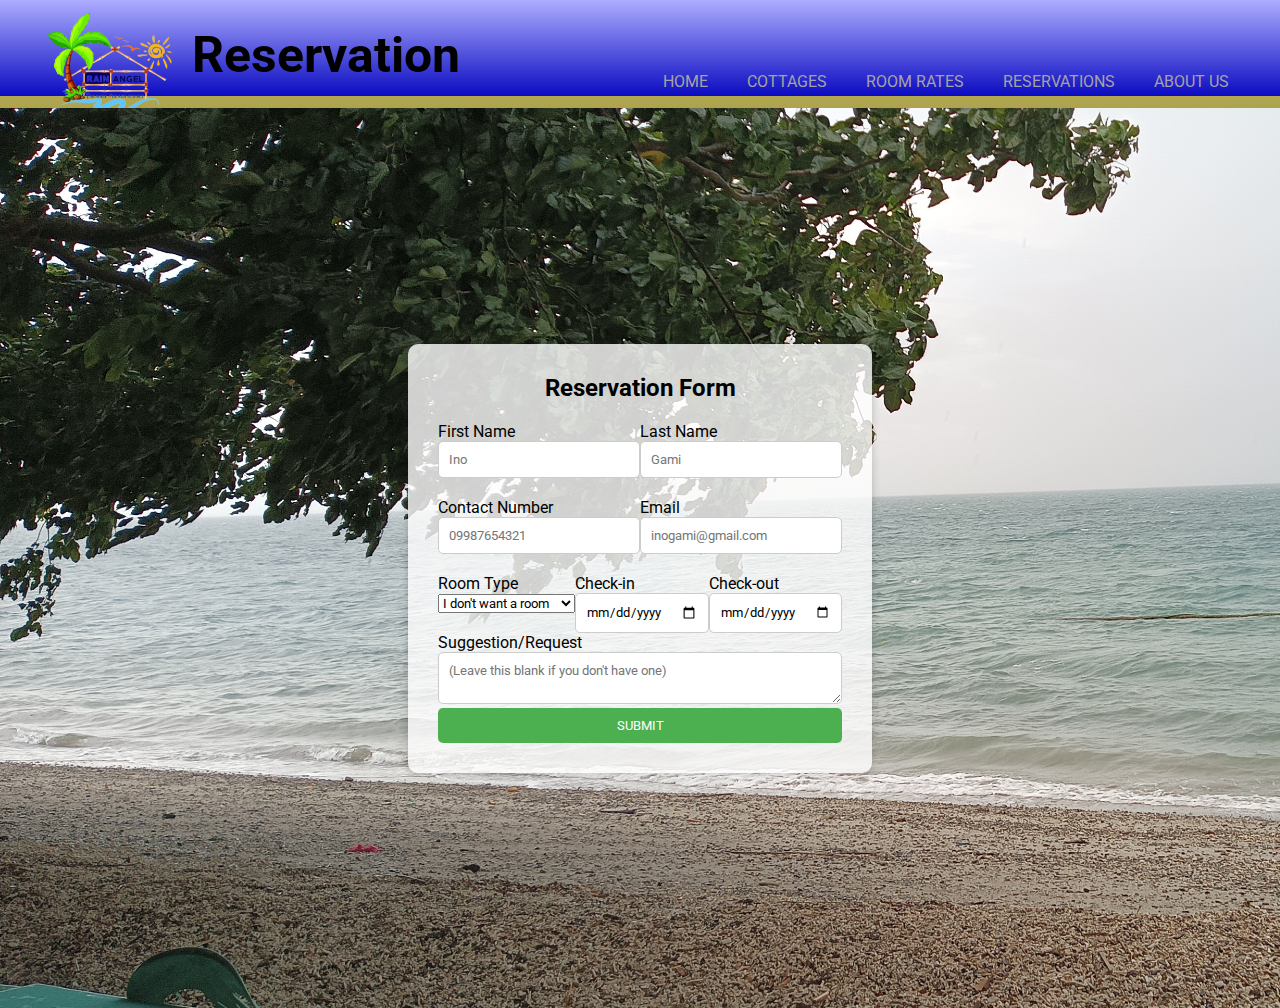
<file: reservations.html>
<!DOCTYPE html>
<html lang="en">
<head>
    <meta charset="UTF-8">
    <meta name="viewport" content="width=device-width, initial-scale=1.0">
    <title>Reservations</title>
    <link rel="stylesheet" href="reservations.css">
    <link rel="icon" type="image/jpg" href="images/logo.png">
</head>
<body>
    <header>
        <h1>Reservation</h1>
        <img src="images/logo.png" alt="logo" class="logo">
        <nav>
            <ul>
                <li><a href="index.html">HOME</a></li>
                <li><a href="cottages.html">COTTAGES</a></li>
                <li><a href="room-rates.html">ROOM RATES</a></li>
                <li><a href="reservations.html">RESERVATIONS</a></li>
                <li><a href="about-us.html">ABOUT US</a></li>
            </ul>
        </nav>
    </header>
    <main>
        <div class="blurry-background"></div>
        <div class="form-container">
            <form>
                <div class="reservationf">
                    <h2>Reservation Form</h2>
                </div>
                <div class="row">
                    <div class="input-group">
                        <label for="firstname">First Name</label><br>
                        <input type="text" placeholder="Ino" name="firstname" id="firstname" required><br>
                    </div>
                    <div class="input-group">
                        <label for="lastname">Last Name</label><br>
                        <input type="text" placeholder="Gami" name="lastname" id="lastname" required><br>
                    </div>
                </div>
                <div class="row">
                    <div class="input-group">
                        <label for="cellno">Contact Number</label><br>
                        <input type="tel" placeholder="09987654321" name="cellno" id="cellno" required><br>
                    </div>
                    <div class="input-group">
                        <label for="email">Email</label><br>
                        <input type="email" placeholder="inogami@gmail.com" name="email" id="email" required><br>
                    </div>
                </div>
                <div class="row">
                    <div class="roomtype">
                        <label for="dropdown">Room Type</label><br>
                        <select id="dropdown">
                            <option value="premium_a">Premium A</option>
                            <option value="premium_b">Premium B</option>
                            <option value="dormitory">Dormitory</option>
                            <option value="dormitory_pro">Dormitory Pro</option>
                            <option value="standard_singles">Standard Singles</option>
                            <option value="standard_singles_up">Standard Singles UP</option>
                            <option value="no_room" selected>I don't want a room</option>
                        </select>
                    </div>
                    <div class="input-group">
                        <label for="check-in">Check-in</label><br>
                        <input type="date" name="check-in" id="check-in" required><br>
                    </div>
                    <div class="input-group">
                        <label for="checkout">Check-out</label><br>
                        <input type="date" name="check-out" id="check-out" required><br>
                    </div>
                </div>
                <div class="textarea">
                    <label for="suggestion">Suggestion/Request</label><br>
                    <textarea placeholder="(Leave this blank if you don't have one)" id="suggestion"></textarea>
                </div>
                <button type="submit" class="submit">SUBMIT</button>
            </form>
        </div>
    </main>
    <footer>
    </footer>
</body>
</html>
</file>
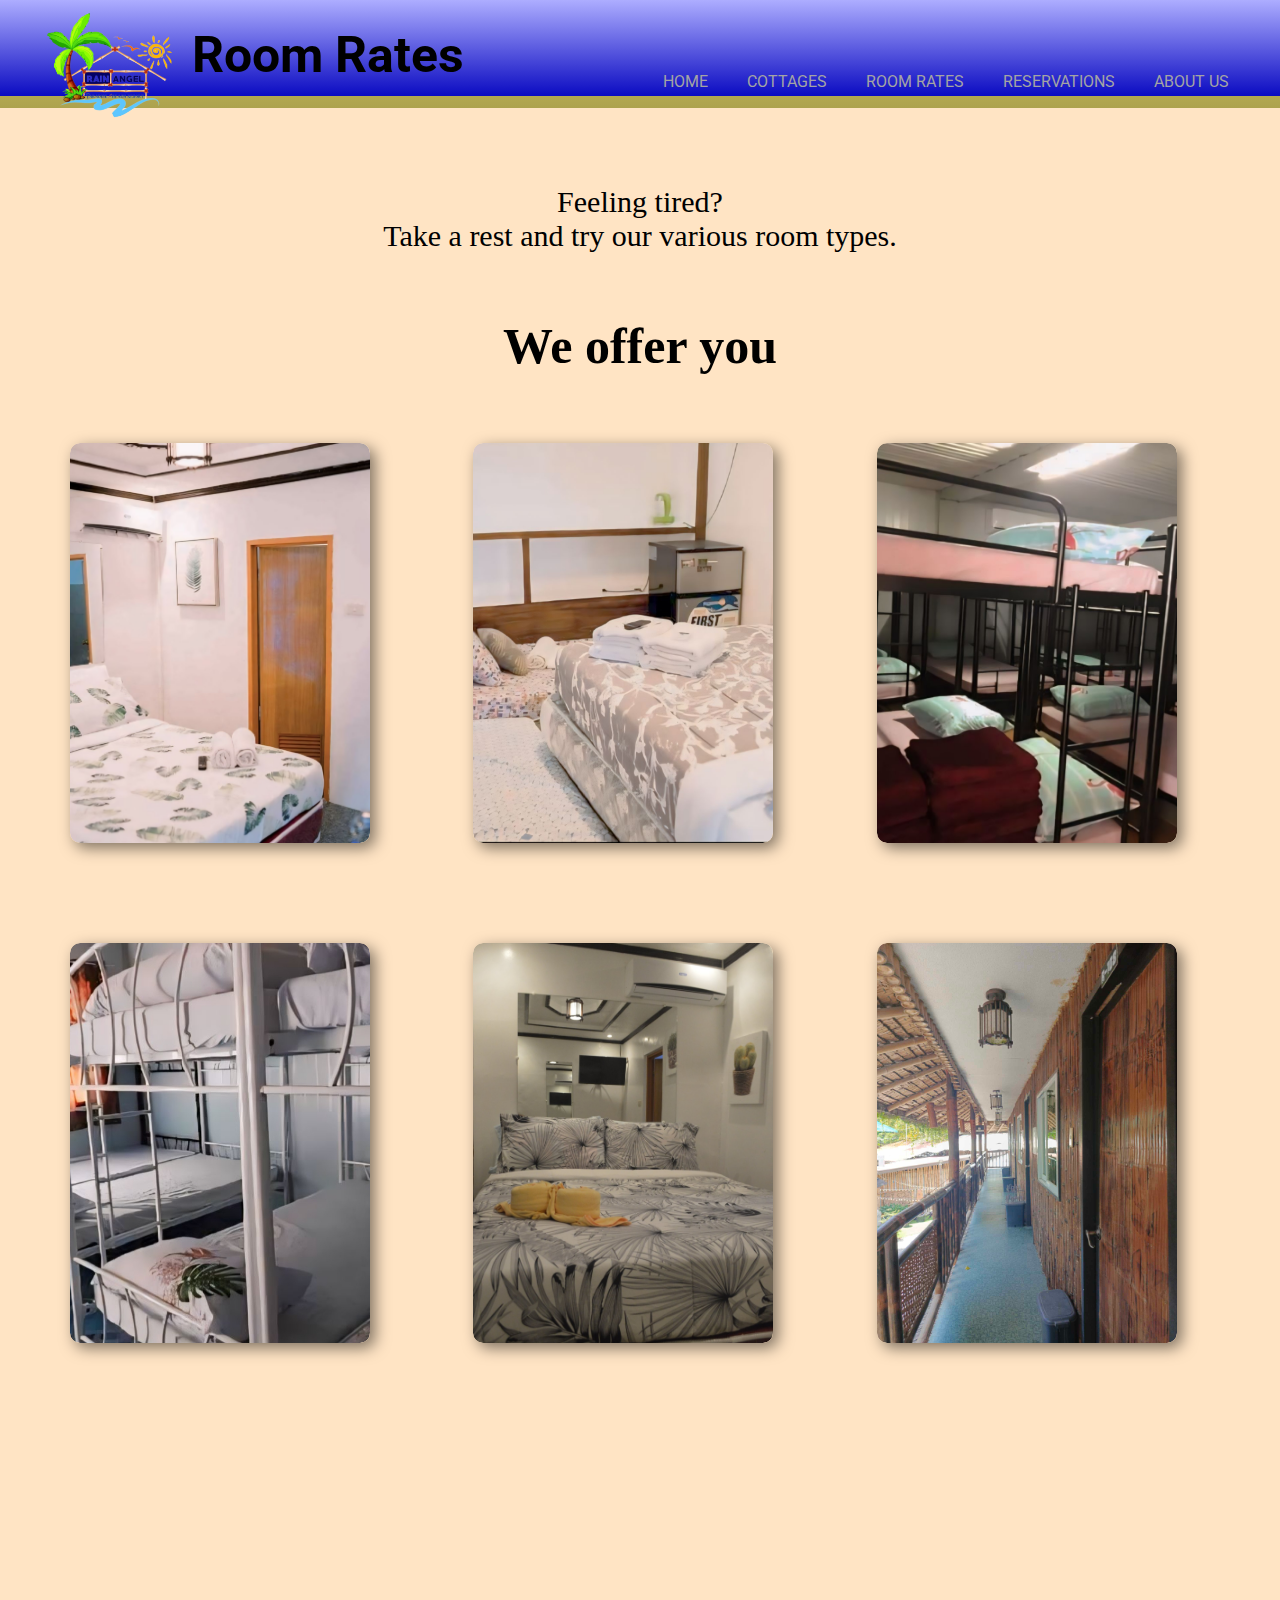
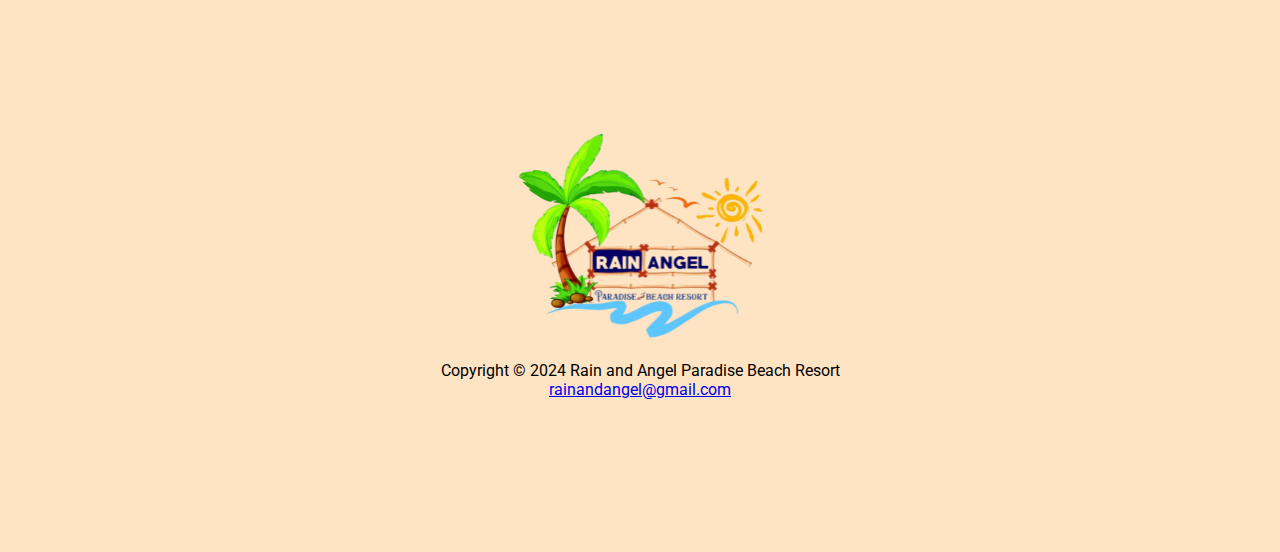
<file: room-rates.html>
<!DOCTYPE html>
<html lang="en">
<head>
    <meta charset="UTF-8">
    <meta name="viewport" content="width=device-width, initial-scale=1.0">
    <title>Rain and Angel Paradise Beach Resort</title>
    <link rel="stylesheet" href="room-rates.css">
    <link rel="icon" type="image/jpg" href="images/logo.png">
</head>
<body>
    <div class="wrapper">
        <header>
            <h1>Room Rates</h1>
            <img src="images/logo.png" alt="logo" class="logo">
            <nav>
                <ul>
                    <li><a href="index.html">HOME</a></li>
                    <li><a href="cottages.html">COTTAGES</a></li>
                    <li><a href="room-rates.html">ROOM RATES</a></li>
                    <li><a href="reservations.html">RESERVATIONS</a></li>
                    <li><a href="about-us.html">ABOUT US</a></li>
                </ul>
            </nav>
        </header>
        
        <main>
        <div class="container">
            <div class="features">
                <div class="introdescription">
                    <p>Feeling tired?</p>
                    <p>Take a rest and try our various room types.</p>
                </div>
                <h2 class="room-feats">We offer you</h2>   
            </div>
            <div id="card-area">
                <div class="wrapper">
                    <div class="box-area">
                        <div class="box">
                            <img src="images/rooms/premium-a.jpg" alt="">
                            <div class="overlay">
                                <h3>Premium A</h3>
                                <h4>₱7,500 / 24Hrs</h4>
                                <ul>
                                    <li>King-sized bed with luxurious bedding</li>
                                    <li>En-suite bathroom with a rainfall shower and separate bathtub</li>
                                    <li>High-speed Wi-Fi</li>
                                    <li>Flat-screen TV with cable/satellite channels</li>
                                    <li>Personalized room service menu</li>
                                    <li>Fully Air Conditioned</li>
                                </ul>  
                                <p>Good for 1 to 2 persons</p>
                                <div class="absbttn">
                                    <a href="reservations.html" onclick="location.href='reservation.html'">Reserve</a>
                                </div>
                            </div>
                        </div>
                        <div class="box">
                            <img src="images/rooms/premium-b.jpg" alt="">
                            <div class="overlay">
                                <h3>Premium B</h3>
                                <h4>₱10,000 / 24Hrs</h4>
                                <ul>
                                    <li>King-sized bed with luxurious bedding</li>
                                    <li>En-suite bathroom with a rainfall shower and separate bathtub</li>
                                    <li>High-speed Wi-Fi</li>
                                    <li>Flat-screen TV with HD channels</li>
                                    <li>Personalized room service menu</li>
                                    <li>Mini-bar stocked with premium beverages and snacks</li>
                                    <li>Fully Air Conditioned</li>
                                </ul>  
                                <p>Good for 1 to 2 persons</p>
                                <div class="absbttn">
                                    <a href="reservations.html" onclick="location.href='reservation.html'">Reserve</a>
                                </div>
                            </div>
                        </div>
                        <div class="box">
                            <img src="images/rooms/dormitory.jpg" alt="">
                            <div class="overlay">
                                <h3>Dormitory</h3>
                                <h5>(Best for occations)</h5>
                                <h4>₱12,000 / 24Hrs</h4>
                                <ul>
                                    <li>Fully Air Conditioned</li>
                                    <li>Shared toilet and bath</li>
                                    <li>High-speed Wi-Fi</li>
                                    <li>Flat-screen TV with cable/satellite channels</li>
                                    <li>Free Wi-Fi</li>
                                    <li>Free Breakfast</li>
                                    <li>Free Tables and  Chairs for 16 at shoreline</li>
                                </ul>  
                                <p>Good for 20 persons</p>
                                <div class="absbttn">
                                    <a href="reservations.html" onclick="location.href='reservation.html'">Reserve</a>
                                </div>
                            </div>
                        </div>
                        <div class="box">
                            <img src="images/rooms/dormitory-pro.jpg" alt="">
                            <div class="overlay">
                                <h3>Dormitory Pro</h3>
                                <h5>(Best for occations)</h5>
                                <h4>₱14,500 / 24Hrs</h4>
                                <ul>
                                    <li>Fully Air Conditioned</li>
                                    <li>Private toilet and bath</li>
                                    <li>Flat-screen TV with cable/satellite channels</li>
                                    <li>Free Wi-Fi</li>
                                    <li>Free Breakfast</li>
                                    <li>Free Tables and  Chairs for 16 at shoreline</li>
                                </ul>  
                                <p>Good for 16 persons</p>
                                <div class="absbttn">
                                    <a href="reservations.html" onclick="location.href='reservation.html'">Reserve</a>
                                </div>
                            </div>
                        </div>
                        <div class="box">
                            <img src="images/rooms/standard-room.jpg" alt="">
                            <div class="overlay">
                                <h3>Standard Rooms</h3>
                                <h4>₱4,500 / 12Hrs</h4>
                                <ul>
                                    <li>Queen-sized bed with comfortable bedding.</li>
                                    <li>Private bathroom with a shower.</li>
                                    <li>High-speed Wi-Fi access</li>
                                    <li>Flat-screen TV with cable channels.</li>
                                    <li>Work desk and chair.</li>
                                    <li>Basic toiletries (soap, shampoo, conditioner, towel).</li>
                                </ul>  
                                <p>Single rooms, good for 1-2 persons</p>
                                <div class="absbttn">
                                    <a href="reservations.html" onclick="location.href='reservation.html'">Reserve</a>
                                </div>
                            </div>
                        </div>
                        <div class="box">
                            <img src="images/rooms/standard-room-up.jpeg" alt="">
                            <div class="overlay">
                                <h3>Standard Rooms </h3>
                                <h5>(Upper floor)</h5>
                                <h4>₱5,000 / 12Hrs</h4>
                                <ul>
                                    <li>Queen-sized bed with comfortable bedding.</li>
                                    <li>Private bathroom with a shower.</li>
                                    <li>High-speed Wi-Fi access</li>
                                    <li>Flat-screen TV with cable channels.</li>
                                    <li>Work desk and chair.</li>
                                    <li>Basic toiletries (soap, shampoo, conditioner, towel).</li>
                                </ul>  
                                <p>Single rooms, good for 1-2 persons</p>
                                <div class="absbttn">
                                    <a href="reservations.html" onclick="location.href='reservation.html'">Reserve</a>
                                </div>
                            </div>
                        </div>
                    </div>
                </div>
            </div>
        </div>
        </main>
        <footer>
            <div class="footerlogo">
                <img src="images/logo.png" alt="logo" width="250">
            </div>
            Copyright &copy; 2024 Rain and Angel Paradise Beach Resort <br>
            <a href="mailto:rainandangel@gmail.com">rainandangel@gmail.com</a>
        </footer>
    </div>
</body>
</html>
</file>
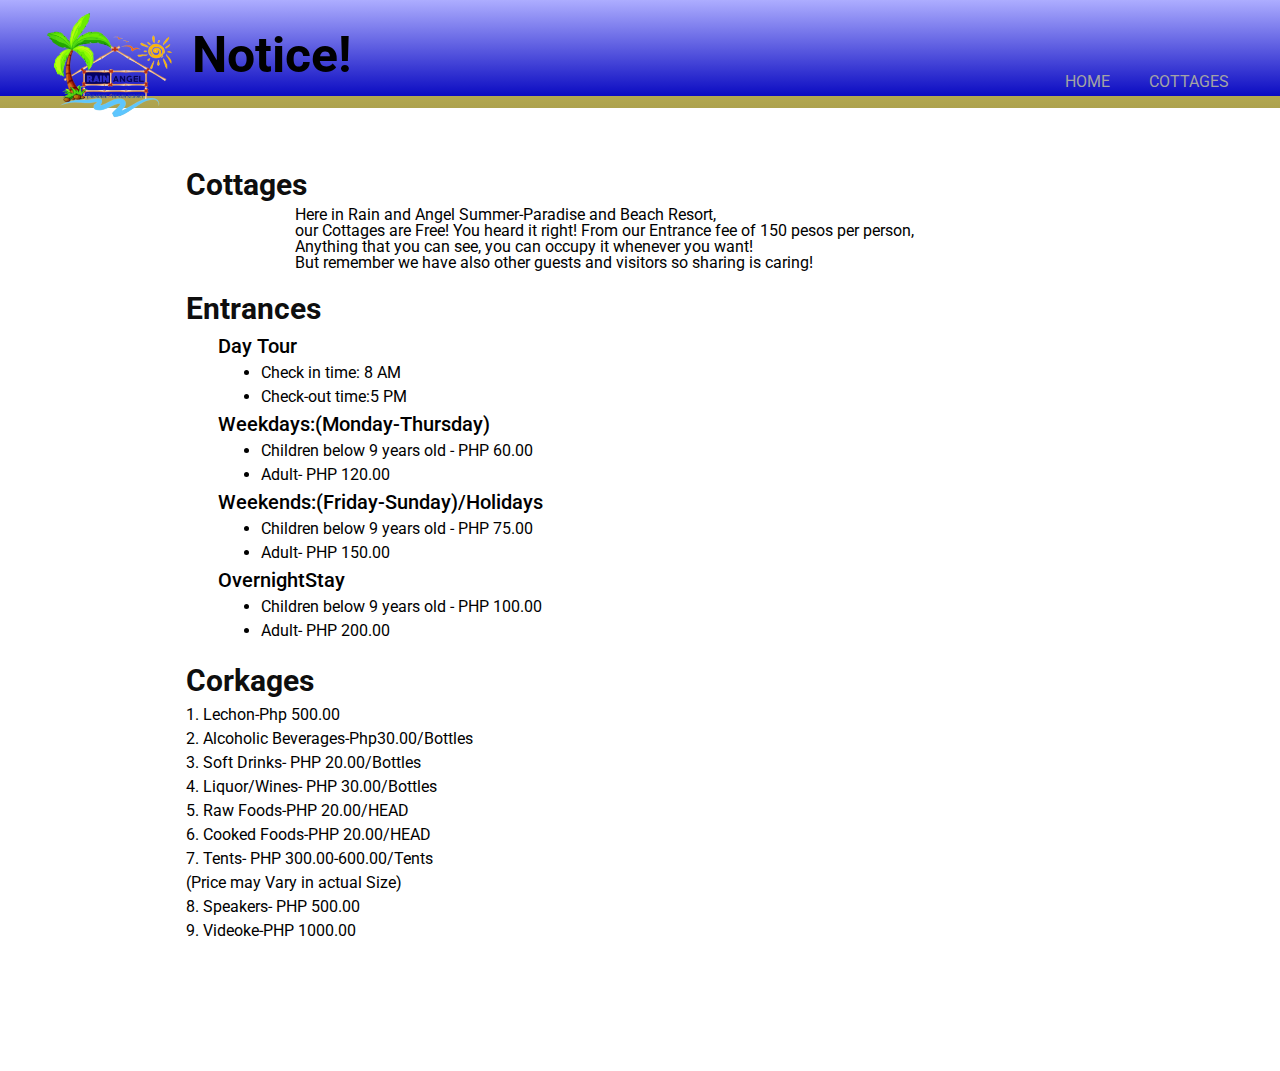
<file: rules-and-regulations.html>
<!DOCTYPE html>
<html lang="en">
<head>
    <meta charset="UTF-8">
    <meta name="viewport" content="width=device-width, initial-scale=1.0">
    <title>Rain and Angel Paradise Beach Resort</title>
    <link rel="stylesheet" href="rules-and-regulations.css">
    <link rel="icon" type="image/jpg" href="images/logo.png">
</head>
<body>
    <div class="wrapper">
        <header>
            <div class="navbar">
                <h1>Notice!</h1>
                <img src="images/logo.png" alt="logo" class="logo">
                <nav>
                    <ul>
                        <li><a href="index.html">HOME</a></li>
                        <li><a href="cottages.html">COTTAGES</a></li>
                    </ul>
                </nav>
            </div>
        </header>
        
        <main>
            <div class="contents">
                <div class="paper">
                    <div class="define">
                        <h2>Cottages</h2>
                        <div class="indenter">
                            <p>Here in Rain and Angel Summer-Paradise and Beach Resort,<br> 
                                our Cottages are Free! You heard it right! From our
                                Entrance fee of 150 pesos per person, <br>
                                Anything that you can see, you can occupy it whenever you want! <br>
                                But remember we have also other guests and visitors so sharing is caring!</p>        
                        </div>
                    </div>

                    <h2>Entrances</h2>
                    <div class="entrance">
                        <p>
                            <span class="highlighted">Day Tour </span>
                            <ul>
                                <li>Check in time: 8 AM</li>
                                <li>Check-out time:5 PM</li>
                            </ul>
                            <span class="highlighted">Weekdays:(Monday-Thursday) </span><br>
                            <ul>
                                <li>Children below 9 years old - PHP 60.00</li>
                                <li>Adult- PHP 120.00 </li>
                            </ul>
                            <span class="highlighted">Weekends:(Friday-Sunday)/Holidays </span>
                            <ul>
                                <li>Children below 9 years old - PHP 75.00 </li>
                                <li>Adult- PHP 150.00 </li>
                            </ul>
                            <span class="highlighted">OvernightStay</span>
                            <ul>
                                <li>Children below 9 years old - PHP 100.00 </li>
                                <li>Adult- PHP 200.00 </li>
                            </ul>
                            
                        </p>    
                    </div>
                    <div class="corkage">
                        <h2>Corkages</h2>
                                <p>
                                1. Lechon-Php 500.00<br>
                                2. Alcoholic Beverages-Php30.00/Bottles<br>
                                3. Soft Drinks- PHP 20.00/Bottles <br>
                                4. Liquor/Wines- PHP 30.00/Bottles <br>
                                5. Raw Foods-PHP 20.00/HEAD <br>
                                6. Cooked Foods-PHP 20.00/HEAD <br>
                                7. Tents- PHP 300.00-600.00/Tents <br>
                                    (Price may Vary in actual Size) <br>
                                8. Speakers- PHP 500.00 <br>
                                9. Videoke-PHP 1000.00</p>
                    </div>
                </div>
            </div>
        </main>
        <!-- <div class="postdefine">
                <div class="define">
                    <h2>Cottages</h2>
                    <p>Here in Rain and Angel Summer-Paradise and Beach Resort,<br> 
                    our Cottages are Free! You heard it right! From our
                    Entrance fee of 150 pesos per person, <br>
                    Anything that you can see, you can occupy it whenever you want! <br>
                    But remember we have also other guests and visitors so sharing is caring!</p>
                </div>
            </div>
                    <div class="posentrance">
                        <div class="entrance">
                            <h2>Entrances</h2>
                            <p>Day Tour <br>Check in time: 8 AM <br>
                            Check-out time:5 PM <br>
                            Weekdays:(Monday-Thursday) <br>
                            Children below 9 years old- PHP 60.00 <br>
                            Adult- PHP 120.00
                            Weekends:(Friday-Sunday)/Holidays <br>
                            Children below 9 years old- PHP 75.00 <br>
                            Adult- PHP 150.00 <br> <br>
                            OvernightStay <br>
                            A. Weekends/weekdays/Holidays <br>
                            Children below 9 years old- PHP 100.00 <br>
                            Adult- PHP 200.00 </p>
                        </div>
                    </div>
                    <div class="poscorkage">
                        <div class="corkage">
                            <h2>Corkages</h2>
                            <p>
                            1. Lechon-Php 500.00<br>
                            2. Alcoholic Beverages-Php30.00/Bottles<br>
                            3. Soft Drinks- PHP 20.00/Bottles <br>
                            4. Liquor/Wines- PHP 30.00/Bottles <br>
                            5. Raw Foods-PHP 20.00/HEAD <br>
                            6. Cooked Foods-PHP 20.00/HEAD <br>
                            7. Tents- PHP 300.00-600.00/Tents <br>
                                (Price may Vary in actual Size) <br>
                            8. Speakers- PHP 500.00 <br>
                            9. Videoke-PHP 1000.00</p>
                        </div>
                    </div> -->
    </div>
</body>
</html>
</file>
<file: reservations.css>
@import url('https://fonts.googleapis.com/css2?family=Roboto:ital,wght@0,100;0,300;0,400;0,500;0,700;0,900;1,100;1,300;1,400;1,500;1,700;1,900&display=swap');

*{
    margin: 0;
    padding: 0;
    box-sizing: border-box;
    font-family: roboto, sans-serif;
}

.wrapper{
    background-color:bisque;
    padding-bottom: 12%;
}

header h1{
    font-family: roboto, system-ui;
    font-size: 50px;
    font-weight: 550px;
    padding-left: 15%;
    padding-top: 2%;
    padding-bottom: 1%;
    background-image: linear-gradient(
        to bottom, 
        rgb(173, 173, 255),
        rgb(11, 11, 194));
    border-bottom: 12px solid rgba(181, 166, 3, 0.696);
}
header .logo{
    position: absolute;
    width: 10%;
    top: 0;
    margin-left: 3.5%;
}

nav{
    position: absolute;
    top: 8%;
    right: 4%;
}
nav ul li{
    display: inline-block;
    text-align: right;
    margin-left: 35px;
    position: relative;
    
}
nav ul li a{
    list-style-type: none;
    text-decoration: none;
    color: rgb(164, 164, 164);
}
nav a:link{
    color: rgb(164, 164, 164);
}
nav a:visited{
    color: rgb(164, 164, 164);
}
nav a:hover{
    color: white;
}
nav a:active{
    color: rgb(0, 177, 44);
}

a:hover{
    cursor: pointer;
	color: #fff;
}

main{
    position: relative;
    width: 100%;
    height: 100vh;
    background-image: url("images/reservations/reservation-bg.jpg");
    background-size: cover;
    display: flex;
    justify-content: center;
    align-items: center;
}

.blurry-background {
    position: absolute;
    top: 0;
    left: 0;
    width: 100%;
    height: 100%;
    background-color: rgba(255, 255, 255, 0.2);
    filter: blur(5px);
    z-index: -1;
}

.form-container {
    background-color: rgba(255, 255, 255, 0.8);
    padding: 30px;
    border-radius: 10px;
    box-shadow: 0 0 10px rgba(0, 0, 0, 0.2);
}

.form-container h2 {
    text-align: center;
}

.row {
    display: flex;
    justify-content: space-between;
    margin-top: 20px;
}

.input-group {
    flex: 1;
}

.input-group input,
.input-group select {
    width: 100%;
    padding: 10px;
    border-radius: 5px;
    border: 1px solid #ccc;
}

.textarea textarea {
    width: 100%;
    padding: 10px;
    border-radius: 5px;
    border: 1px solid #ccc;
}

.submit {
    width: 100%;
    padding: 10px;
    border: none;
    border-radius: 5px;
    background-color: #4CAF50;
    color: #fff;
    cursor: pointer;
    transition: background-color 0.3s;
}

.submit:hover {
    background-color: #45a049;
}
</file>
<file: room-rates.css>
@import url('https://fonts.googleapis.com/css2?family=Roboto:ital,wght@0,100;0,300;0,400;0,500;0,700;0,900;1,100;1,300;1,400;1,500;1,700;1,900&display=swap');

*{
    margin: 0;
    padding: 0;
    box-sizing: border-box;
    font-family: roboto, sans-serif;
}

.wrapper{
    background-color:bisque;
    padding-bottom: 12%;
}

header h1{
    font-family: roboto, system-ui;
    font-size: 50px;
    font-weight: 550px;
    padding-left: 15%;
    padding-top: 2%;
    padding-bottom: 1%;
    background-image: linear-gradient(
        to bottom, 
        rgb(173, 173, 255),
        rgb(11, 11, 194));
    border-bottom: 12px solid rgba(181, 166, 3, 0.696);
}
header .logo{
    position: absolute;
    width: 10%;
    top: 0;
    margin-left: 3.5%;
}

nav{
    position: absolute;
    top: 8%;
    right: 4%;
}
nav ul li{
    display: inline-block;
    text-align: right;
    margin-left: 35px;
    position: relative;
    
}
nav ul li a{
    list-style-type: none;
    text-decoration: none;
    color: rgb(164, 164, 164);
}
nav a:link{
    color: rgb(164, 164, 164);
}
nav a:visited{
    color: rgb(164, 164, 164);
}
nav a:hover{
    color: white;
}
nav a:active{
    color: rgb(0, 177, 44);
}

a:hover{
    cursor: pointer;
	color: #fff;
}

.introdescription{
	text-align: center;
	padding-top: 6%;
}

.introdescription p{
	font-family: cursive;
	font-size: 30px;
}

.features .room-feats{
	text-align: center;
	padding-top: 5%;
	font-family: Georgia, 'Times New Roman', Times, serif;
	font-size: 50px;
	margin-bottom: 1%;
}

#card-area{
	margin-top: 1%;
    margin-left: 70px;
	padding: 50px 0;
	padding-top: 5px;
	padding-bottom: 20px;
	min-height: 100vh;
}
.box-area{
	display: grid;
	grid-template-columns: repeat(auto-fit, minmax(250px, 1fr));
	grid-gap: 100px;
	margin-bottom: 200px;
	margin-right: 100px;
    margin-top: 50px;
}
.box{
	height: 400px;
	width: 300px;
	border-radius: 10px;
	position: relative;
	overflow: hidden;
	box-shadow: 5px 5px 15px rgba(0,0,0,0.5);
}
.box .overlay{
	color: #dbdbdb;
	text-align: left;
}
.box .overlay h4{
	color: #eaeaea;
	margin-bottom: 5px;
}
.box .overlay ul{
	color: #b1b1b1;
	margin-bottom: 20px;
}
.box img{
	width: 100%;
    height: 100%;
	border-radius: 10px;
	display: block;
	transition: transform 0.5s;
	object-fit: cover;
}
.overlay{
	height: 0;
	width: 100%;
	background: linear-gradient(transparent, #0a0243d6 58%);
	border-radius: 10px;
	position: absolute;
	left: 0;
	bottom: 0;
	overflow: hidden;
	display: flex;
	align-items: center;
	justify-content: center;
	flex-direction: column;
	padding: 0 40px;
	text-align: center;
	font-size: 14px;
	transition: height 0.5s;
}
.overlay h3{
	font-weight: 600;
	margin-bottom: 20px;
	margin-top: 85%;
	font-size: 20px;
	letter-spacing: 2px;
	color: #fff;
}
.overlay h5{
	margin-top: -23px;
	margin-bottom: 15px;
}
.overlay p{
    color: white;
	font-size: 11px;
	margin-top: -20px;
	margin-bottom: 110px;
}
.overlay .absbttn{
	position: absolute;
	bottom: 10px;
}
.overlay a{
	margin-top: -30px;
	margin-bottom: 100px;
	color: #262626;
	text-decoration: none;
	font-size: 15px;
	background: rgb(241, 241, 241);
	border-radius: 50px;
	text-align: center;
	padding: 5px 15px;
}
.absbttn:hover a{
	color: rgb(0, 0, 0);
	background-color: rgb(222, 222, 222);
	cursor: pointer;
    transition: background-color 0.3s;
}
.box:hover img{
	transform: scale(1.2);
}
.box:hover .overlay{
	height: 100%;
}

footer{
    text-align: center;
}
</file>
<file: rules-and-regulations.css>
@import url('https://fonts.googleapis.com/css2?family=Roboto:ital,wght@0,100;0,300;0,400;0,500;0,700;0,900;1,100;1,300;1,400;1,500;1,700;1,900&display=swap');

*{
    margin: 0;
    padding: 0;
    box-sizing: border-box;
    font-family: roboto, sans-serif;
}

.wrapper{
    background-color:rgb(255, 255, 255);
    padding-bottom: 12%;
}

header h1{
    font-family: roboto, system-ui;
    font-size: 50px;
    font-weight: 550px;
    padding-left: 15%;
    padding-top: 2%;
    padding-bottom: 1%;
    background-image: linear-gradient(
        to bottom, 
        rgb(173, 173, 255),
        rgb(11, 11, 194));
    border-bottom: 12px solid rgba(181, 166, 3, 0.696);
}
header .logo{
    position: absolute;
    width: 10%;
    top: 0;
    margin-left: 3.5%;
}

nav{
    position: absolute;
    top: 8%;
    right: 4%;
}
nav ul li{
    display: inline-block;
    text-align: right;
    margin-left: 35px;
    position: relative;
    
}
nav ul li a{
    list-style-type: none;
    text-decoration: none;
    color: rgb(164, 164, 164);
}
nav a:link{
    color: rgb(164, 164, 164);
}
nav a:visited{
    color: rgb(164, 164, 164);
}
nav a:hover{
    color: white;
}
nav a:active{
    color: rgb(122, 122, 122);
}

nav a:hover{
    cursor: pointer;
	color: #fff;
}

/* -------------------------------------------- */

.contents{
    padding-top: 3%;
    padding-left: 5%;
    padding-bottom: 10%;
    margin-bottom: -20%;
    width: 100%;
}

.paper{
    margin-left: 10%;
    line-height: 1.5;
}

.define p{
    line-height: 1;
    font-family: roboto;
}

.paper h2{
    font-size: 30px;
    color: #0e0e0e;
    padding-top: 15px;
}

.indenter p{
    padding-left: 10%;
}

.entrance{
    margin-left: 3%;
}

.entrance ul li{
    margin-left: 4%;
}

.highlighted{
    font-size: 20px;
    font-weight: 500;
}
</file>
